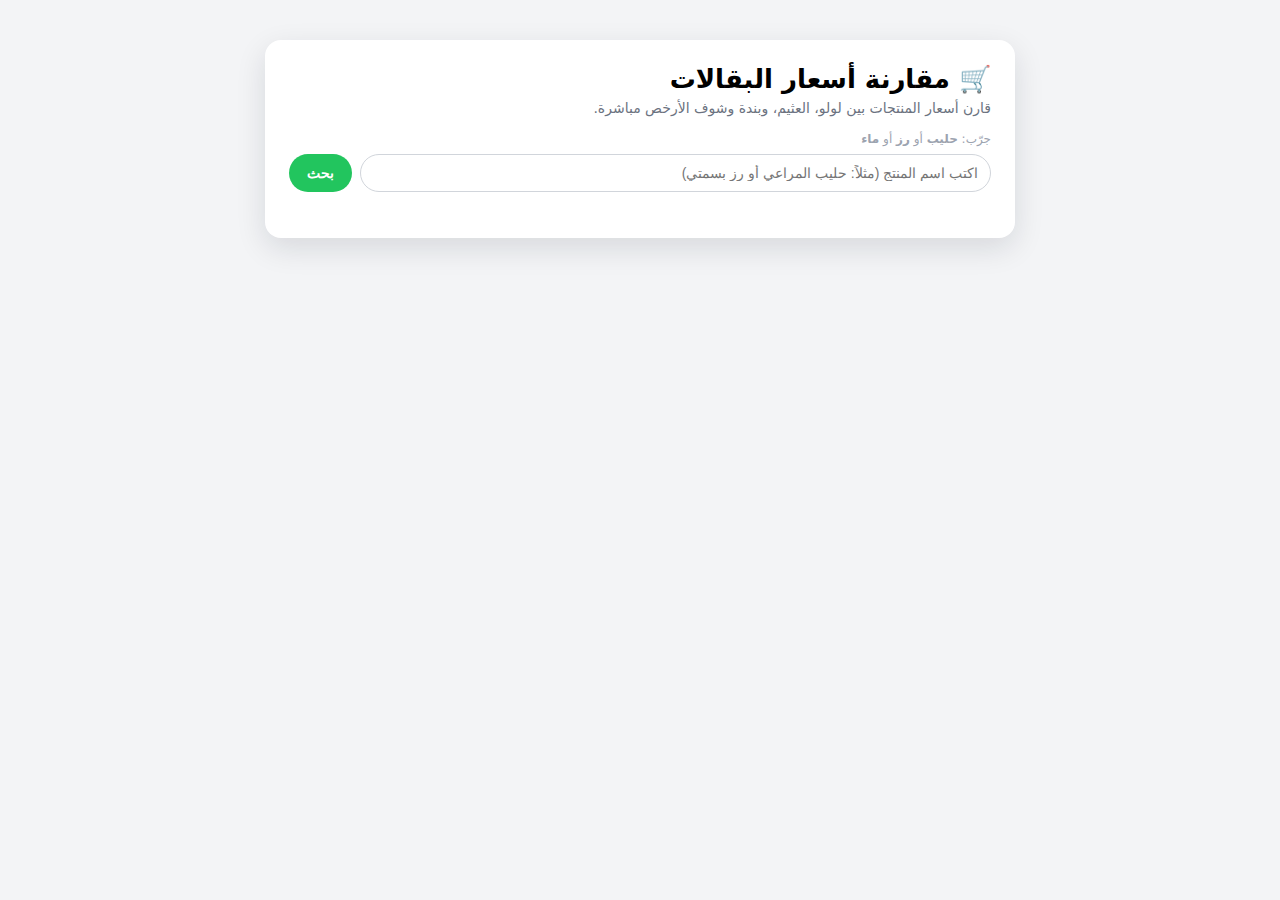
<file: index.html>
<!DOCTYPE html>
<html lang="ar" dir="rtl">
<head>
  <meta charset="UTF-8">
  <title>مقارنة أسعار البقالات</title>
  <style>
    * { box-sizing: border-box; }
    body { font-family: system-ui, Tahoma, Arial; background:#f3f4f6; margin:0; }
    .page {
      min-height: 100vh;
      display: flex;
      justify-content: center;
      align-items: flex-start;
      padding: 40px 10px;
    }
    .card {
      width: 100%;
      max-width: 750px;
      background:#ffffff;
      border-radius:16px;
      padding:24px 24px 30px;
      box-shadow:0 10px 30px rgba(15,23,42,0.12);
    }
    h1 {
      margin:0 0 6px;
      font-size: 26px;
    }
    .subtitle {
      margin:0 0 16px;
      color:#6b7280;
      font-size:14px;
    }
    .search-row {
      display:flex;
      gap:8px;
      margin-bottom:16px;
    }
    input {
      flex:1;
      padding:10px 12px;
      border-radius: 999px;
      border:1px solid #d1d5db;
      font-size:14px;
      outline:none;
    }
    input:focus {
      border-color:#22c55e;
      box-shadow:0 0 0 1px rgba(34,197,94,0.3);
    }
    button {
      padding:10px 18px;
      border-radius:999px;
      border:none;
      background:#22c55e;
      color:white;
      font-size:14px;
      cursor:pointer;
      font-weight:600;
      white-space: nowrap;
    }
    button:hover { background:#16a34a; }
    .hint {
      font-size:12px;
      color:#9ca3af;
      margin-bottom:8px;
    }
    .results {
      margin-top:10px;
    }
    .result {
      margin-top:10px;
      padding:10px 12px;
      background:#f9fafb;
      border-radius:10px;
      border:1px solid #e5e7eb;
      font-size:14px;
    }
    .result.best {
      border:2px solid #22c55e;
      background:#ecfdf3;
    }
    .store {
      font-weight:600;
    }
    .price {
      font-weight:700;
      color:#16a34a;
    }
    .link {
      font-size:12px;
      margin-top:4px;
    }
    .badge {
      display:inline-block;
      font-size:11px;
      background:#22c55e;
      color:white;
      border-radius:999px;
      padding:2px 8px;
      margin-right:6px;
    }
  </style>
</head>
<body>

<div class="page">
  <div class="card">
    <h1>🛒 مقارنة أسعار البقالات</h1>
    <p class="subtitle">قارن أسعار المنتجات بين لولو، العثيم، وبندة وشوف الأرخص مباشرة.</p>

    <div class="hint">جرّب: <b>حليب</b> أو <b>رز</b> أو <b>ماء</b></div>

    <div class="search-row">
      <input id="q" placeholder="اكتب اسم المنتج (مثلاً: حليب المراعي أو رز بسمتي)">
      <button onclick="search()">بحث</button>
    </div>

    <div id="results" class="results"></div>
  </div>
</div>

<script>
async function search() {
  const q = document.getElementById('q').value.trim();
  const resultsDiv = document.getElementById('results');
  resultsDiv.innerHTML = "جاري البحث...";

  try {
    const response = await fetch("http://127.0.0.1:8000/search?q=" + encodeURIComponent(q));

    if (!response.ok) {
      resultsDiv.innerHTML = "خطأ في الاتصال بالسيرفر. الكود: " + response.status;
      return;
    }

    const data = await response.json();
    resultsDiv.innerHTML = "";

    if (data.length === 0) {
      resultsDiv.innerHTML = "<p>لا توجد نتائج.</p>";
      return;
    }

    const cheapest = data[0].price;

    data.forEach(function(item) {
      const div = document.createElement("div");
      const isBest = item.price === cheapest;
      div.className = "result" + (isBest ? " best" : "");

      let header = "";
      if (isBest) {
        header += '<span class="badge">الأرخص</span>';
      }

      header += '<span class="store">' + item.store + '</span>';
      const body =
        '<div>' + item.name + '</div>' +
        '<div class="price">' + item.price + ' ريال</div>' +
        '<div class="link"><a href="' + item.url + '" target="_blank">فتح موقع السوبرماركت</a></div>';

      div.innerHTML = header + "<br>" + body;
      resultsDiv.appendChild(div);
    });
  } catch (e) {
    console.error(e);
    resultsDiv.innerHTML = "حدث خطأ أثناء الاتصال بالسيرفر.";
  }
}
</script>

</body>
</html>
</file>
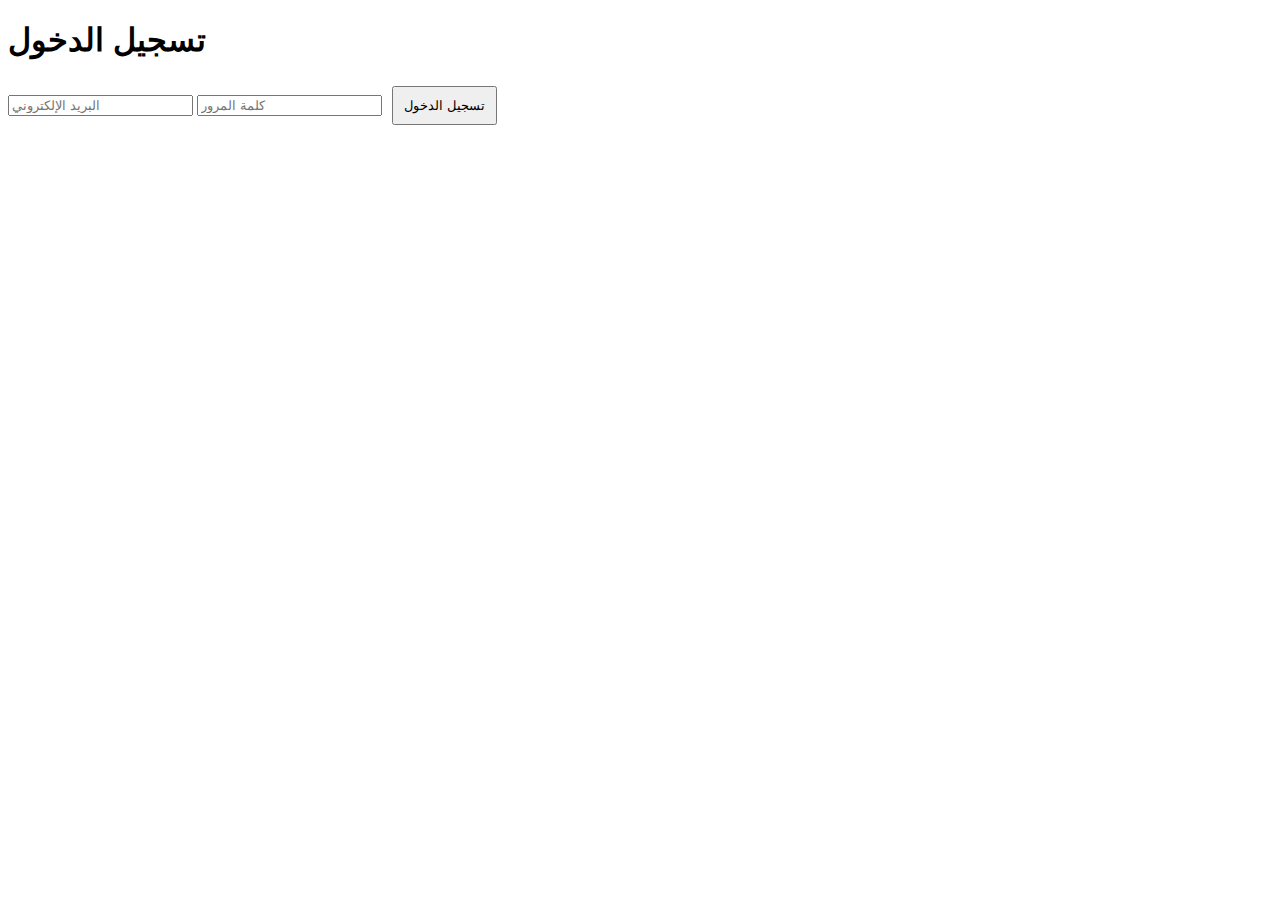
<file: login.html>
<!DOCTYPE html>
<html lang="ar">
<head>
    <meta charset="UTF-8">
    <meta name="viewport" content="width=device-width, initial-scale=1.0">
    <title>تسجيل الدخول</title>
    <link rel="stylesheet" href="styles.css">
</head>
<body>
    <h1>تسجيل الدخول</h1>

    <form id="login-form">
        <input type="email" id="login-email" placeholder="البريد الإلكتروني" required>
        <input type="password" id="login-password" placeholder="كلمة المرور" required>
        <button type="submit">تسجيل الدخول</button>
    </form>

    <script src="script.js"></script>
</body>
</html>
</file>
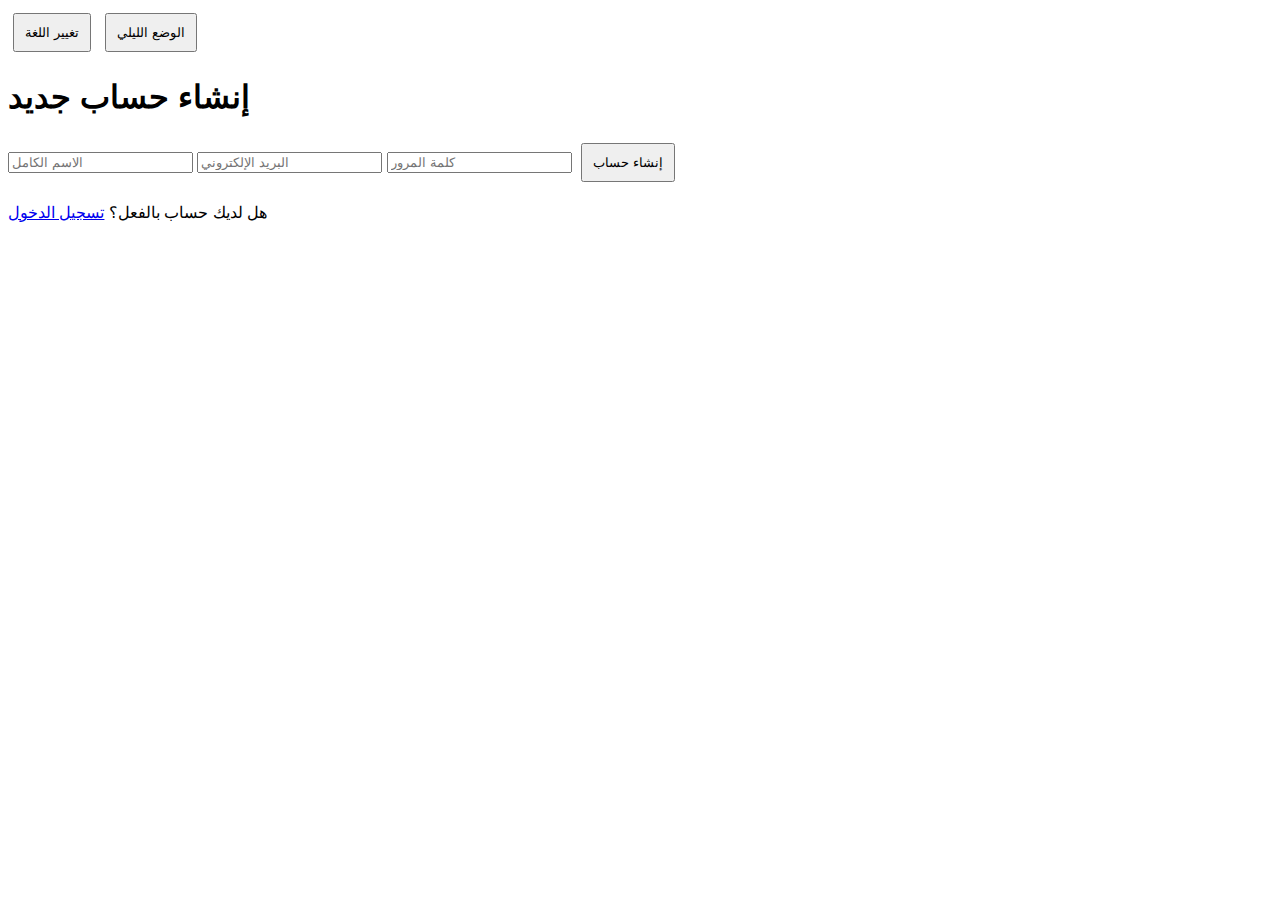
<file: signup.html>
<!DOCTYPE html>
<html lang="ar">
<head>
    <meta charset="UTF-8">
    <meta name="viewport" content="width=device-width, initial-scale=1.0">
    <title>إنشاء حساب جديد</title>
    <link rel="stylesheet" href="styles.css">
</head>
<body>
    <header>
        <button id="language-toggle" onclick="toggleLanguage()">تغيير اللغة</button>
        <button id="dark-mode-toggle" onclick="toggleTheme()">الوضع الليلي</button>
    </header>

    <h1>إنشاء حساب جديد</h1>

    <form id="signup-form">
        <input type="text" id="signup-name" placeholder="الاسم الكامل" required>
        <input type="email" id="signup-email" placeholder="البريد الإلكتروني" required>
        <input type="password" id="signup-password" placeholder="كلمة المرور" required>
        <button type="submit">إنشاء حساب</button>
    </form>

    <p>هل لديك حساب بالفعل؟ <a href="login.html">تسجيل الدخول</a></p>

    <script src="script.js"></script>
</body>
</html>
</file>
<file: styles.css>
body {
    font-family: Arial, sans-serif;
    background-color: white;
    color: black;
}

body.dark-theme {
    background-color: #2c3e50;
    color: white;
}

button {
    padding: 10px;
    margin: 5px;
    cursor: pointer;
}

#results {
    margin-top: 20px;
}
</file>
